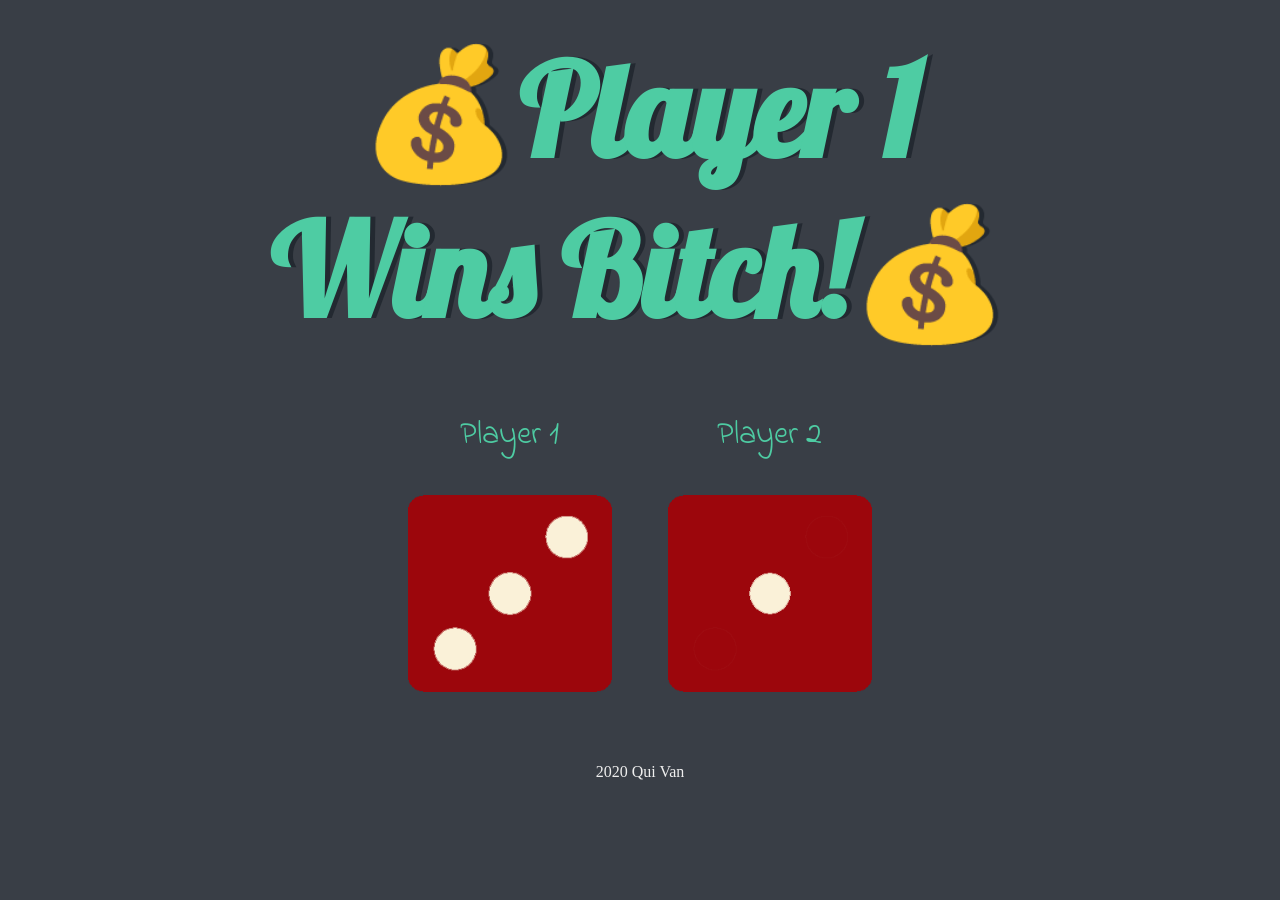
<file: dicee.html>
<!DOCTYPE html>
<html lang="en" dir="ltr">
  <head>
    <meta charset="utf-8">
    <title>Dicee</title>
    <link rel="stylesheet" href="styles.css">
    <link href="https://fonts.googleapis.com/css?family=Indie+Flower|Lobster" rel="stylesheet">

  </head>
  <body>

    <div class="container">
      <h1 class="title">Refresh Me</h1>

      <div class="dice">
        <p>Player 1</p>
        <img class="img1" src="images/dice6.png">
      </div>

      <div class="dice">
        <p>Player 2</p>
        <img class="img2" src="images/dice6.png">
      </div>

    </div>

  <script src="index.js" charset="utf-8"></script>
  </body>

  <footer>
    2020 Qui Van
  </footer>
</html>
</file>
<file: styles.css>
.container {
  width: 70%;
  margin: auto;
  text-align: center;
}

.dice {
  text-align: center;
  display: inline-block;

}

body {
  background-color: #393E46;
}

h1 {
  margin: 30px;
  font-family: 'Lobster', cursive;
  text-shadow: 5px 0 #232931;
  font-size: 8rem;
  color: #4ECCA3;
}

p {
  font-size: 2rem;
  color: #4ECCA3;
  font-family: 'Indie Flower', cursive;
}

img {
  width: 80%;
}

footer {
  margin-top: 5%;
  color: #EEEEEE;
  text-align: center;
  /* font-family: 'Indie Flower', cursive; */

}
</file>
